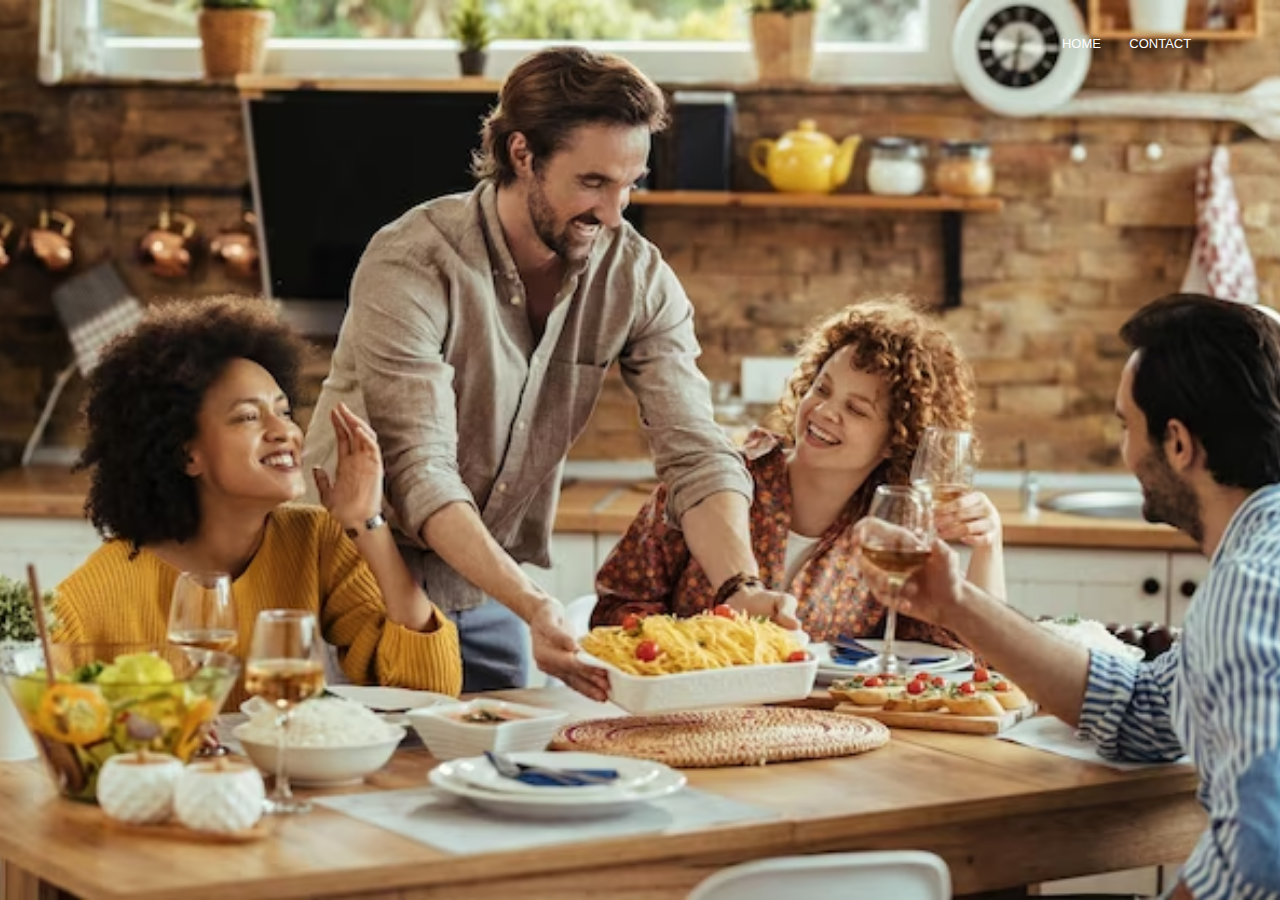
<file: process.html>
<!DOCTYPE html>
<html lang="en">

<head>
    <meta charset="UTF-8">
    <meta name="viewport" content="width=device-width, initial-scale=1.0">
    <link rel="icon" type="image/x-icon" href="img/logo.png">
    <link rel="stylesheet" href="https://cdnjs.cloudflare.com/ajax/libs/font-awesome/6.4.2/css/all.min.css"
        integrity="sha512-z3gLpd7yknf1YoNbCzqRKc4qyor8gaKU1qmn+CShxbuBusANI9QpRohGBreCFkKxLhei6S9CQXFEbbKuqLg0DA=="
        crossorigin="anonymous" referrerpolicy="no-referrer" />
        <link rel="stylesheet" href="pro.css">
    <title>Host familiy</title>
</head>
<style>

    body {
        margin: 0;
        font-family: Arial, sans-serif;
        background-color: #f4f4f4;
    }
    
    .container h1 {
        text-align: center;
        color: #bcbcbc;
    }
    
    form {
        display: flex;
        flex-direction: column;
        background-color: rgba(255, 255, 255, 0.8);
        padding: 20px;
        border-radius: 10px;
        margin: 20px auto;
        max-width: 300px;
    }
    
    label {
        margin-top: 10px;
        color: #555;
    }
    
    input, textarea {
        padding: 10px;
        margin-top: 5px;
        border: 1px solid #ddd;
        border-radius: 5px;
        border-color: rgb(0, 0, 129);
    }
    
    button {
        background-color: #3498db;
        color: #fff;
        padding: 10px;
        border: none;
        border-radius: 5px;
        cursor: pointer;
        margin-top: 15px;
    }
    
    button:hover {
        background-color: #217dbb;
    }
    
    .SubmissionForm h1 {
        color: rgb(0, 0, 0);
    }
    
    .SubmissionForm p {
        color: #333;
        font-size: 60px;
    }
    
    .text-content form {
        font-size: 14px;
    }
    
    .text-content label,
    .text-content textarea,
    .text-content input {
        margin-bottom: 10px;
    }
    
    /* Responsive Media Queries */
   
@media only screen and (max-width: 600px) {
        form {
            max-width: 50%; /* Adjust the form width for smaller screens */
        }
    
    
        label,
        input,
        textarea {
            font-size: 14px; /* Reduce font size for form elements on smaller screens */
        }
    
        button {
            width: 100%; /* Make the button full-width on smaller screens */
            font-size: 16px; /* Adjust button font size for smaller screens */
        }
    }
    
    
    </style>
    
<body>
<header>
    <nav>
        
        <div class="nav-links" id="navLinks">
            <i class="fa-solid fa-xmark" onclick="hideMenu()"></i>
            <ul>
                <li><a href="index.html">HOME</a></li>
                <li><a href="process.html">CONTACT</a></li>
              </ul>
        </div>
        <i class="fa-solid fa-bars" onclick="showMenu()"></i>
    </nav>


    <div class="text-box">
        <div class="text-content">
            <section class="contact">
            <div class="container">   
            
                <form action="https://api.staticforms.xyz/submit" method="POST">
                    <input type="hidden" name="accessKey" value="b1fc57c8-7758-48ee-be63-d8a96f336619"> <!-- Required -->
                    <label for="name">Name:</label>
                    <input type="text" id="text" name="text" required>
        
                    <label for="email">Email:</label>
                    <input type="email" id="email" name="email" required>
            
                    <label for="email">Phone number:</label>
                    <input type="phone" id="phone" name="phone" required>
        
                    <label for="message">Question:</label>
                    <textarea id="message" name="message" rows="4" required></textarea>
        
                    <button type="submit">Contact us</button>
                </form>
                </div>
          </div>
      </div>

      </div>
      
</header>


<script src="HS.js"></script>
</body>
</file>
<file: pro.css>
:root {
    --primaryColor: #2a3b8c; /* Dark Blue - Technology */
    --secondaryColor: #ff6f00; /* Bright Orange - Energy */
    --onPrimaryColor: #e1eaf6; /* Light Blue - Clarity */
    --onSecondaryColor: #ffbc42; /* Soft Orange - Fun */
    --black: #000;
    --white: #fff;
    --gray: #f0f0f0;
    --red: #e74c3c; /* Red - Highlight */
  }
  
  /* Resetting margin, padding, and font for all elements */
  * {
    margin: 0;
    padding: 0;
    font-family: "Comic Neue", sans-serif; /* We set a font style for the entire document */
  }
  
  /* Applying overflow property to HTML and body */
  html,
  body {
    overflow-x: hidden; /* Prevents horizontal scrolling in the document */
  }
  
  /*-----------HEADER NAVBAR MENU-----------*/
  /* Styling for the header section */
  header {
    font-family: "Montserrat", sans-serif;
    min-height: 100vh;
    width: 100%;
    background-image: url('image/young-happy-man-serving-food-dining-table-while-having-lunch-with-friends-home_637285-5866.avif');
    background-position: center;
    background-size: cover;
    position: relative;
  }
  
  /* Styling for the navigation bar */
  nav {
    display: flex;
    padding: 2% 6%;
    justify-content: space-between;
    align-items: center;
  }
  
  /* Styling for the navigation bar logo */
  nav img {
    width: 50px;
  }
  
  /* Styling for the navigation links container */
  .nav-links {
    flex: 1;
    text-align: right;
  }
  
  /* Styling for each navigation link item */
  .nav-links ul li {
    list-style: none;
    display: inline-block;
    padding: 8px 12px;
    position: relative;
  }
  
  /* Styling for the navigation link text */
  .nav-links ul li a {
    color: var(--white);
    text-decoration: none;
    font-size: 13px;
  }
  
  /* Styling for the line that appears under a navigation link on hover */
  .nav-links ul li::after {
    content: "";
    width: 0%;
    height: 2px;
    background: var(--onPrimaryColor);
    display: block;
    margin: auto;
    transition: 0.5s;
  }
  
  /* Styling for the line that expands on hover */
  .nav-links ul li:hover::after {
    width: 100%;
  }
  
  /* Keyframes animation for text movement */
  @keyframes textMovement {
    0% {
      opacity: 0;
      scale: 0.1;
    }
    100% {
      opacity: 1;
    }
  }
  
  /* Styling for the text box in the header */
  .text-box {
    width: 90%;
    color: var(--white);
    position: absolute;
    top: 50%;
    left: 50%;
    transform: translate(-50%, -50%);
    text-align: center;
    opacity: 0;
    animation: textMovement 2s forwards;
  }
  
  /* Styling for the header text */
  .text-box h1 {
    font-size: 57px;
  }
  .text-box h2{
    font-size: 60px;
  }

  
  /* Styling for the paragraph in the text box */
  .text-box p {
    margin: 10px 0 40px;
    font-size: 14px;
    color: var(--black);
  }
  
  /* Styling for the hero button */
  .hero-btn {
    display: inline-block;
    text-decoration: none;
    color: var(--black);
    border: 1px solid var(--black);
    padding: 12px 34px;
    font-size: 13px;
    background: transparent;
    position: relative;
    cursor: pointer;
  }
  
  /* Styling for the hero button on hover */
  .hero-btn:hover {
    border: 1px solid var(--onPrimaryColor);
    background: var(--onPrimaryColor);
    transition: 1s;
  }
  
  /* Styling for the menu icon in the navigation bar on smaller screens */
  nav .fa-solid {
    display: none;
  }
  .flex-container1 {
    display: flex;
    flex-wrap: nowrap;
    background-color: rgb(0, 0, 0);
    align-items: center; 
    justify-content: center; 
         
  }
  
  .flex-container1 > div {
    background-color: #ffffff;
    width: 1000px;
    margin: 10px;
    text-align: center;align-items: center; 
    justify-content: center;
  
    
  }
  
  /* Media query for screens with a maximum width of 700px */
  @media (max-width: 700px) {
    /* Adjustments for header text on smaller screens */
    .text-box h1 {
      font-size: 60px;
    }
  
    .text-box h2 {
      font-size: 60px;
    }
  
    /* Display the navigation links vertically and slide them in from the right */
    .nav-links ul li {
      display: block;
    }
    .nav-links {
      position: absolute;
      background: rgba(88, 88, 88, 0.8); 
      height: 100vh;
      width: 200px;
      top: 0;
      right: -200px;
      text-align: left;
      z-index: 2;
      transition: 1s;
    }
  
    /* Display the menu icon and style it */
    nav .fa-solid {
      display: block;
      color: var(--white);
      margin: 10px;
      font-size: 22px;
      cursor: pointer;
    }
  
    /* Adjustments for the navigation links container on smaller screens */
    .nav-links ul {
      padding: 30px;
    }

    .flex-container1 {
      display: flex;
      flex-wrap: nowrap;
      background-color: rgb(0, 0, 0);
      align-items: center; 
      justify-content: center; 
           
    }
    
    .flex-container1 > div {
      background-color: #ffffff;
      width: 1000px;
      margin: 10px;
      text-align: center;align-items: center; 
      justify-content: center;
    
      
    }
  }
  
  /*-----------SERVICES-----------*/
  
  /* Styling for the projects section */
  .proyects {
    width: 80%;
    margin: auto;
    text-align: center;
    padding-top: 100px;
  }
  
  /* Styling for the heading */
  h2 {
    font-size: 36px;
    font-weight: 600;
  }
  
  /* Styling for paragraphs */
  p {
    color: var(--black);
    font-size: 14px;
    font-weight: 300;
    line-height: 22px;
    padding: 10px;
  }
  
  /* Styling for rows to arrange project columns */
  .row {
    margin-top: 5%;
    display: flex;
    justify-content: space-between;
  }
  
  /* Styling for individual project columns */
  .proyects-col {
    flex-basis: 31%;
    background: var(--onPrimaryColor);
    border-radius: 10px;
    margin-bottom: 5%;
    padding: 20px 12px;
    box-sizing: border-box;
    transition: 0.5s;
  }
  
  /* Styling for project titles */
  h3 {
    text-align: center;
    font-weight: 600;
    margin: 10px 0;
  }
  
  /* Styling for project images */
  .proyects-img img {
    width: 200px;
    height: 300px;
  }
  
  /* Keyframes animation for rotating element */
  @keyframes rotateAnimation {
    0% {
      transform: rotate(0deg);
    }
    50% {
      transform: rotate(90deg);
    }
    100% {
      transform: rotate(0deg);
    }
  }
  
  /* Keyframes animation for R2-D2 movement */
  @keyframes r2d2Movement {
    0%,
    100% {
      transform: translateX(0) translateY(0);
    }
    25% {
      transform: translateX(20px) translateY(5px);
    }
    50% {
      transform: translateX(-15px) translateY(-10px);
    }
    75% {
      transform: translateX(25px) translateY(-5px);
    }
  }
  
  /* Keyframes animation for WALL-E movement */
  @keyframes walleMovement {
    0%,
    100% {
      transform: translateX(0) translateY(0);
    }
    20% {
      transform: translateX(10px) translateY(-5px);
    }
    40% {
      transform: translateX(-15px) translateY(10px);
    }
    60% {
      transform: translateX(20px) translateY(-5px);
    }
    80% {
      transform: translateX(-10px) translateY(5px);
    }
  }
  
  /* Styling for project columns on hover */
  .proyects-col:hover {
    box-shadow: 0 0 20px 0px rgba(0, 0, 0, 0.2);
    position: relative;
  }
  
  /* Styling for content that appears on hover */
  .proyects-col:hover::before {
    content: "TOUCH ME!";
    position: static;
    top: 50%;
    left: 50%;
    transform: translate(-50%, -50%);
    font-size: 18px;
    color: white;
    background-color: rgba(0, 0, 0, 0.8);
    padding: 10px 20px;
    border-radius: 5px;
    opacity: 0;
    transition: opacity 0.3s ease;
  }
  
  /* Styling for content that appears on hover when opacity changes */
  .proyects-col:hover::before {
    opacity: 1;
  }
  
  /* Media query for screens with a maximum width of 700px */
  @media (max-width: 700px) {
    /* Adjustments for layout on smaller screens */
    .row {
      flex-direction: column;
    }
    .proyects-img img {
      width: 100px;
      height: 150px;
    }
  }
  

  /*-----------TESTIMONIALS-----------*/
  /* Styling for the about section */
  .about {
    width: 80%;
    margin: auto;
    padding-top: 100px;
    text-align: center;
  }
  
  /* Styling for links within paragraphs in the about section */
  .about p a {
    text-decoration: none;
    color: var(--secondaryColor);
    transition: transform 0.3s, color 0.3s;
  }
  
  /* Styling for links within paragraphs on hover */
  .about p a:hover {
    font-size: 18px;
    color: var(--onSecondaryColor);
  }
  
  /* Styling for testimonial columns */
  .testimonial-col {
    flex-basis: 44%;
    border-radius: 10px;
    margin-bottom: 5%;
    text-align: left;
    background: var(--onPrimaryColor);
    padding: 25px;
    cursor: pointer;
    display: flex;
  }
  
  /* Styling for images within testimonial columns */
  .testimonial-col img {
    height: 40px;
    margin-left: 5px;
    margin-right: 30px;
    border-radius: 50%;
  }
  
  /* Styling for paragraphs within testimonial columns */
  .testimonial-col p {
    padding: 0;
  }
  
  /* Styling for heading within testimonial columns */
  .testimonial-col h3 {
    margin-top: 15px;
    text-align: left;
  }
  
  /* Styling for solid icons within testimonial columns */
  .testimonial-col .fa-solid {
    color: var(--onSecondaryColor);
  }
  
  /* Media query for screens with a maximum width of 700px */
  @media (max-width: 700px) {
    /* Adjustments for testimonial column images on smaller screens */
    .testimonial-col img {
      margin-left: 0px;
      margin-right: 15px;
    }
  }
  
  /*-----------SERVICES-----------*/
  
  /* Styling for the services section */
  .services {
    width: 80%;
    margin: auto;
    text-align: center;
    padding-top: 100px;
  }
  
  /* Styling for service columns */
  .services-col {
    flex-basis: 31%;
    border-radius: 10px;
    margin-bottom: 5%;
    text-align: left;
  }
  
  /* Styling for images within service columns */
  .services-col img {
    width: 100%;
    border-radius: 10px;
  }
  
  /* Styling for paragraphs within service columns */
  .services-col p {
    padding: 0;
  }
  
  /* Styling for heading within service columns */
  .services-col h3 {
    margin-top: 16px;
    margin-bottom: 15px;
    text-align: left;
  }
  
  /*-----------FORM-------------*/
  
  /* Styling for the tile paragraph section */
  #tileParagraph {
    height: 400; /* Set the height of the element (missing unit, e.g., px) */
    text-align: center;
    margin: 40px;
    font-size: 24px;
  }
  
  /* Styling for the form element */
  form {
    max-width: 500px;
    margin: 20px auto;
    padding: 20px;
    background-color: var(--onPrimaryColor);
    border: 1px solid var(--primaryColor);
    border-radius: 5px;
  }
  
  /* Styling for input fields, select, and textarea elements */
  input[type="text"],
  input[type="email"],
  select,
  textarea {
    margin-top: 20px;
    width: 100%;
    padding: 10px;
    box-sizing: border-box;
    margin: auto;
    display: block;
    border: 1px solid var(--primaryColor);
    border-radius: 5px;
  }
  
  /* Styling for the submit button */
  button[type="submit"] {
    margin-top: 20px;
    margin-bottom: 20px;
    display: block;
    width: 100%;
    padding: 10px;
    box-sizing: border-box;
    background-color: var(--onPrimaryColor);
    color: var(--black);
    border: 1px solid var(--primaryColor);
    border-radius: 5px;
    cursor: pointer;
  }
  
  /* Styling for the submit button on hover */
  button[type="submit"]:hover {
    background-color: var(--gray);
  }
  
  /* Styling for textarea element */
  textarea {
    bottom: 0;
    right: 0;
    width: 100%;
    height: 200px;
    resize: none;
    position: relative;
  }
  
  /*-----------FOOTER-----------*/
  
  /* Styling for the footer section */
  footer {
    width: 100%;
    text-align: center;
    padding: 30px 0;
    background-color: black;
  }
  
  /* Styling for heading within the footer */
  footer h4 {
    margin-bottom: 25px;
    margin-top: 20px;
    font-weight: 600;
  }

  footer h2 {
    color: rgb(255, 255, 255);
  }

  footer p {
    color: #ababab;
  width: 70%;
  text-align: center;
  margin: 0 auto; 
  }
  
  
  /* Styling for icon elements within the footer */
  .icons .fa-brands {
    color: var(--onSecondaryColor);
    margin: 0 13px;
    cursor: pointer;
    padding: 18px 0;
    transition: transform 0.2s ease, margin 0.2s ease;
  }
  
  /* Styling for icon elements within the footer on hover */
  .icons .fa-brands:hover {
    transform: scale(1.1) translate(0, -5%);
    margin: 0 20px;
  }
  
  /* Styling for heart icon */
  .fa-heart {
    color: var(--red);
  }
  
  /* Media query for screens with a maximum width of 600px */
  @media screen and (max-width: 600px) {
    /* Adjustments for heading within the footer on smaller screens */
    footer h4 {
      font-size: 1.5rem;
    }
  
    /* Adjustments for icon elements within the footer on smaller screens */
    .icons .fa-brands {
      padding: 10px 0;
      margin: 0 10px;
    }
    .flex-container1 {
      display: flex;
      flex-wrap: nowrap;
      background-color: rgb(0, 0, 0);
      align-items: center; 
      justify-content: center; 
           
    }
    
    .flex-container1 > div {
      background-color: #ffffff;
      width: 1000px;
      margin: 10px;
      text-align: center;align-items: center; 
      justify-content: center;
    
      
    }
  }
  
  /* Media query for screens with a minimum width of 391px */
  @media screen and (min-width: 391px) {
    /* Adjustments for footer on larger screens */
    footer {
      width: 100%;
      height: auto; /* Change the value according to your preference */
    }
  
    /* Adjustments for heading within the footer on larger screens */
    footer h4 {
      font-size: 2rem;
    }
  
    /* Adjustments for icon elements within the footer on larger screens */
    .icons .fa-brands {
      padding: 18px 0;
      margin: 0 13px;
    }
    .rectangle-container {
            border: 2px solid #000; /* Border style */
            padding: 20px; /* Padding to create space between text and border */
            border-radius: 8px; /* Optional: Adds rounded corners */
            width: 450px; /* Set the width of the rectangle */
            margin: 0 auto; /* Center the container horizontally */
            background-color: rgba(255, 255, 255, 0.8);
       color: #000;
        }

    .text-box h3{
        color: #000;
    }

    .text-box h2{
        font-size: 15px;

    }

    .flex-container1 {
      display: flex;
      flex-wrap: nowrap;
      background-color: rgb(0, 0, 0);
      align-items: center; 
      justify-content: center; 
           
    }
    
    .flex-container1 > div {
      background-color: #ffffff;
      width: 1000px;
      margin: 10px;
      text-align: center;align-items: center; 
      justify-content: center;

    }
    
  }
</file>
